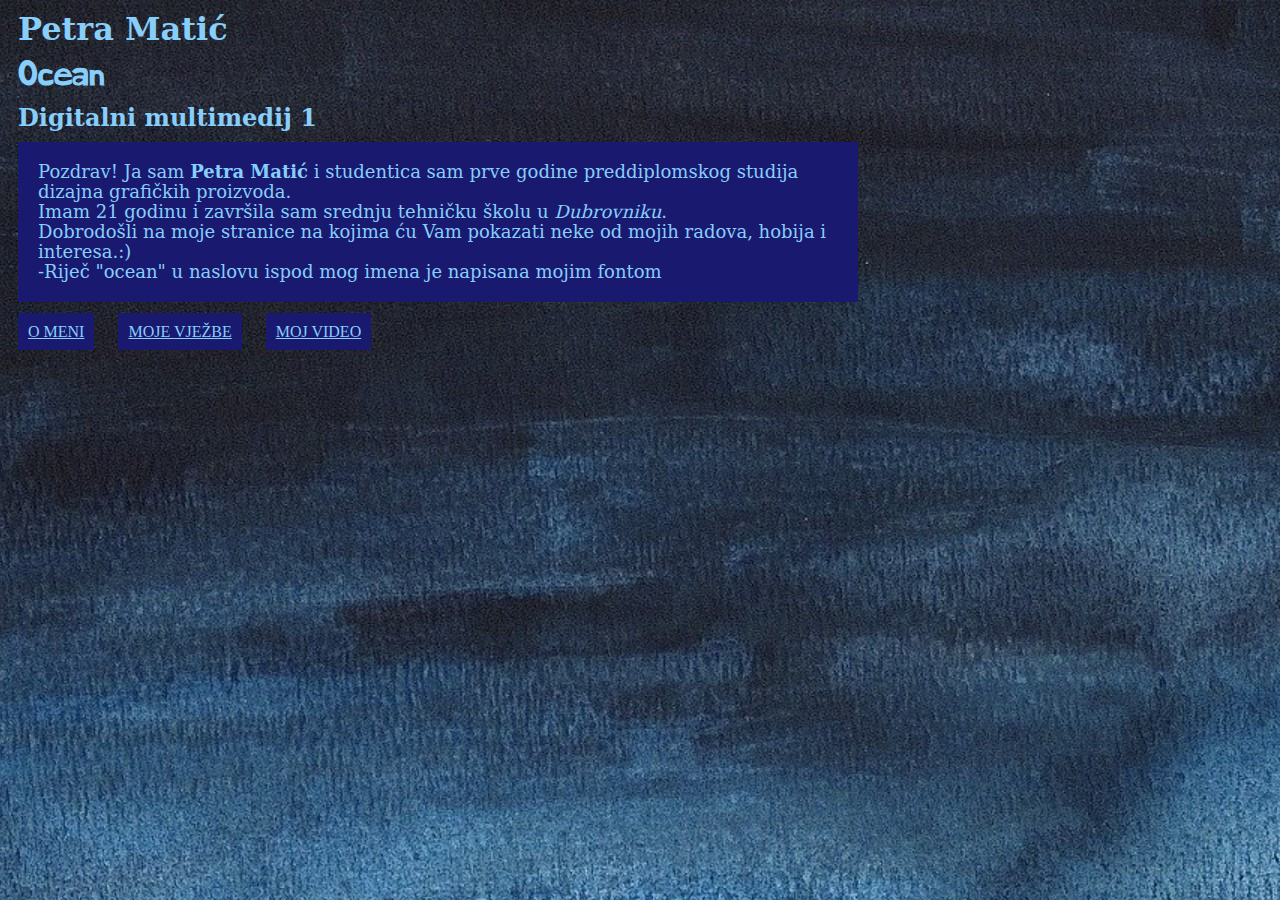
<file: index.html>
<!DOCTYPE html>
<html>
<head>
	<title>Petra Matić - moj html dokument</title>
		<link rel="stylesheet" href="Stil1.css"/>
</head>
<body>
	<h1>Petra Matić</h1><h1 class="mojfont">Ocean</h1>
	<h2>Digitalni multimedij 1</h2>
	<p> Pozdrav! Ja sam <b>Petra Matić</b> i studentica sam prve godine preddiplomskog studija dizajna grafičkih proizvoda.<br/> 
		Imam 21 godinu i završila sam srednju tehničku školu u <i>Dubrovniku</i>.<br/>
		Dobrodošli na moje stranice na kojima ću Vam pokazati neke od mojih radova, hobija i interesa.:)<br/>
		-Riječ "ocean" u naslovu ispod mog imena je napisana mojim fontom
		</p>
	<a class="navbar"><a href="O meni1.html">O MENI</a>
	<a href="Vježbe1.html">MOJE VJEŽBE</a>
	<a href="Video1.html">MOJ VIDEO</a></a>
</body>
</html>
</file>
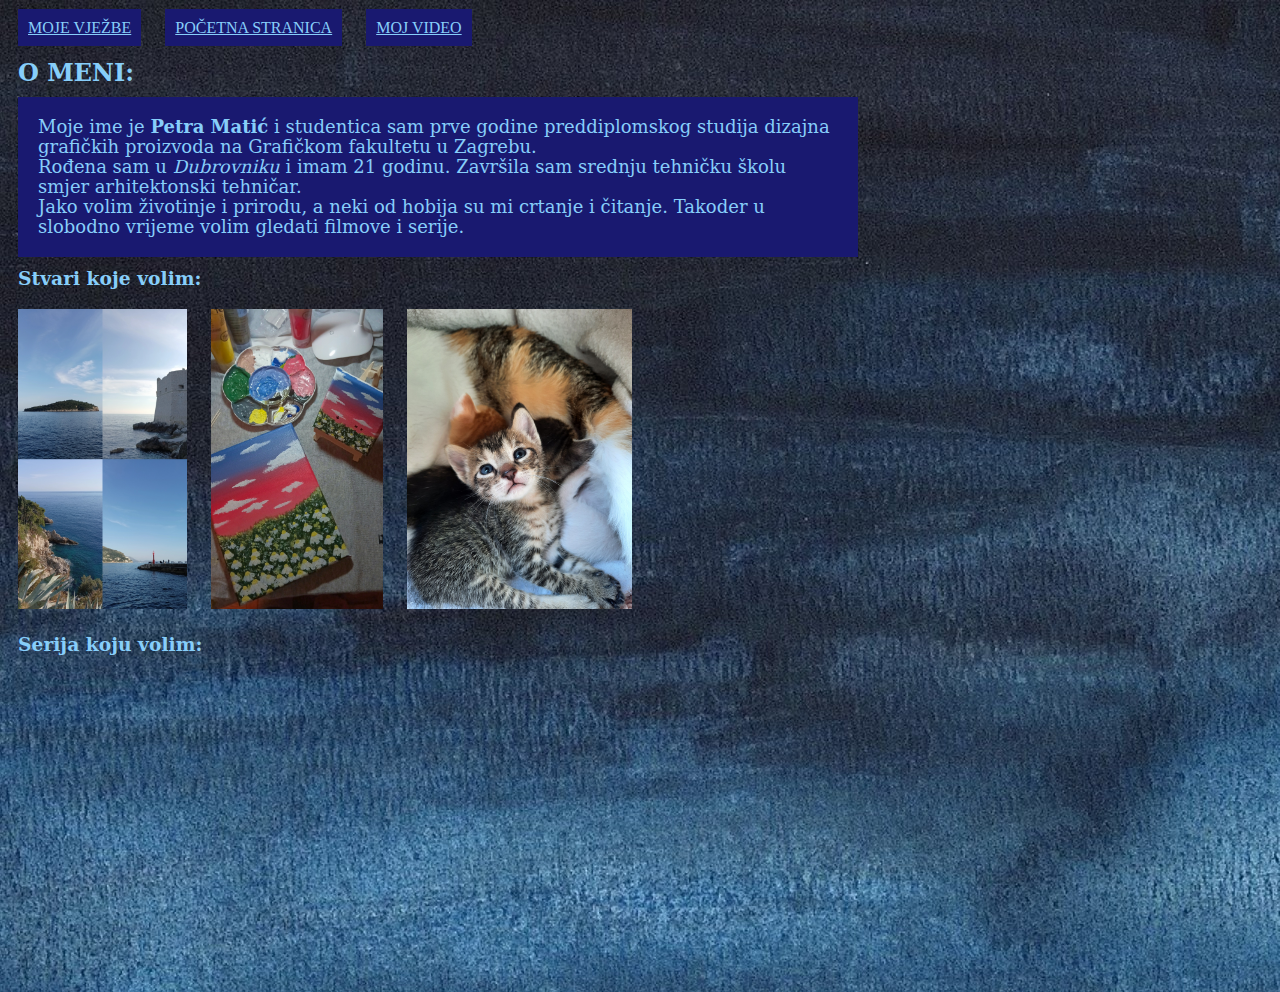
<file: O meni1.html>
<!DOCTYPE html>
<html>
<head>
	<title>Vježba 1</title>
		<link rel="stylesheet" href="Stil1.css"/>
</head>
<body>
	<a class="navbar"><a href="Vježbe1.html">MOJE VJEŽBE</a>
	<a href="index.html">POČETNA STRANICA</a>
	<a href="Video1.html">MOJ VIDEO</a></a>
<h2>O MENI:</h2>
	<p> Moje ime je <b>Petra Matić</b> i studentica sam prve godine preddiplomskog studija dizajna grafičkih proizvoda na Grafičkom fakultetu u Zagrebu.<br/> 
		Rođena sam u <i>Dubrovniku</i> i imam 21 godinu. Završila sam srednju tehničku školu smjer arhitektonski tehničar.<br/>
		Jako volim životinje i prirodu, a neki od hobija su mi crtanje i čitanje. Takoder u slobodno vrijeme volim gledati filmove i serije.<br/>
		</p>
<h3>Stvari koje volim:</h3>
	<img class="razmak" src="Slike1/Slike2/Slika1.jpg"/>
	<img class="razmak" src="Slike1/Slike2/Slika2.jpg"/>
	<img class="razmak" src="Slike1/Slike2/Slika3.jpg"/>
<h3>Serija koju volim:</h3>
	<iframe width="560" height="315" src="https://www.youtube.com/embed/der8A7Z9u7c" 
	title="YouTube video player" frameborder="0" allow="accelerometer; autoplay; clipboard-write; encrypted-media; gyroscope; picture-in-picture; web-share" allowfullscreen></iframe>
</body>
</html>
</file>
<file: Stil1.css>
/* CSS Document */
	p {
		color: lightskyblue;
		font-family: Constantia, "Lucida Bright", "DejaVu Serif", Georgia, "serif";
		font-size: 18px; 
		line-height: 20px;
		width: 800px;
		background-color: midnightblue;
		padding: 20px;
		margin: 10px;
	}
	.razmak {
		margin: 10px;
	}
	.novi_blok {
		background-color: rgba(255, 255, 255, 0.5);
		padding: 20px;
		margin: 10px;
		width: 60%;
	}
	h1, h2, h3 {
		font-family:Constantia, "Lucida Bright", "DejaVu Serif", Georgia, "serif";
		color: lightskyblue;
		margin: 10px;
		}
	body {
		background-image: url("Slike1/Pozadina1.jpg")
	}
	a {
		color: lightskyblue;
		background-color: midnightblue;
		padding: 10px;
		line-height: 40px;
		margin: 10px;
	}
	img {
		height: 300px;
	}
	video {
		height: 400px;
		width: 500px;
	}
	.navbar {
    list-style-type: none;
	padding: 0;
    margin: 0;
    position: inline;
    top: 1em;
    left: 1em;
    width: 9em ;
	}
	@font-face {
	font-family: "Font";
	src: url("Slike1/Petra_Matic_projektni_zadatak1.ttf");
	}
	.mojfont {
	font-family: "Font"
	}
</file>
